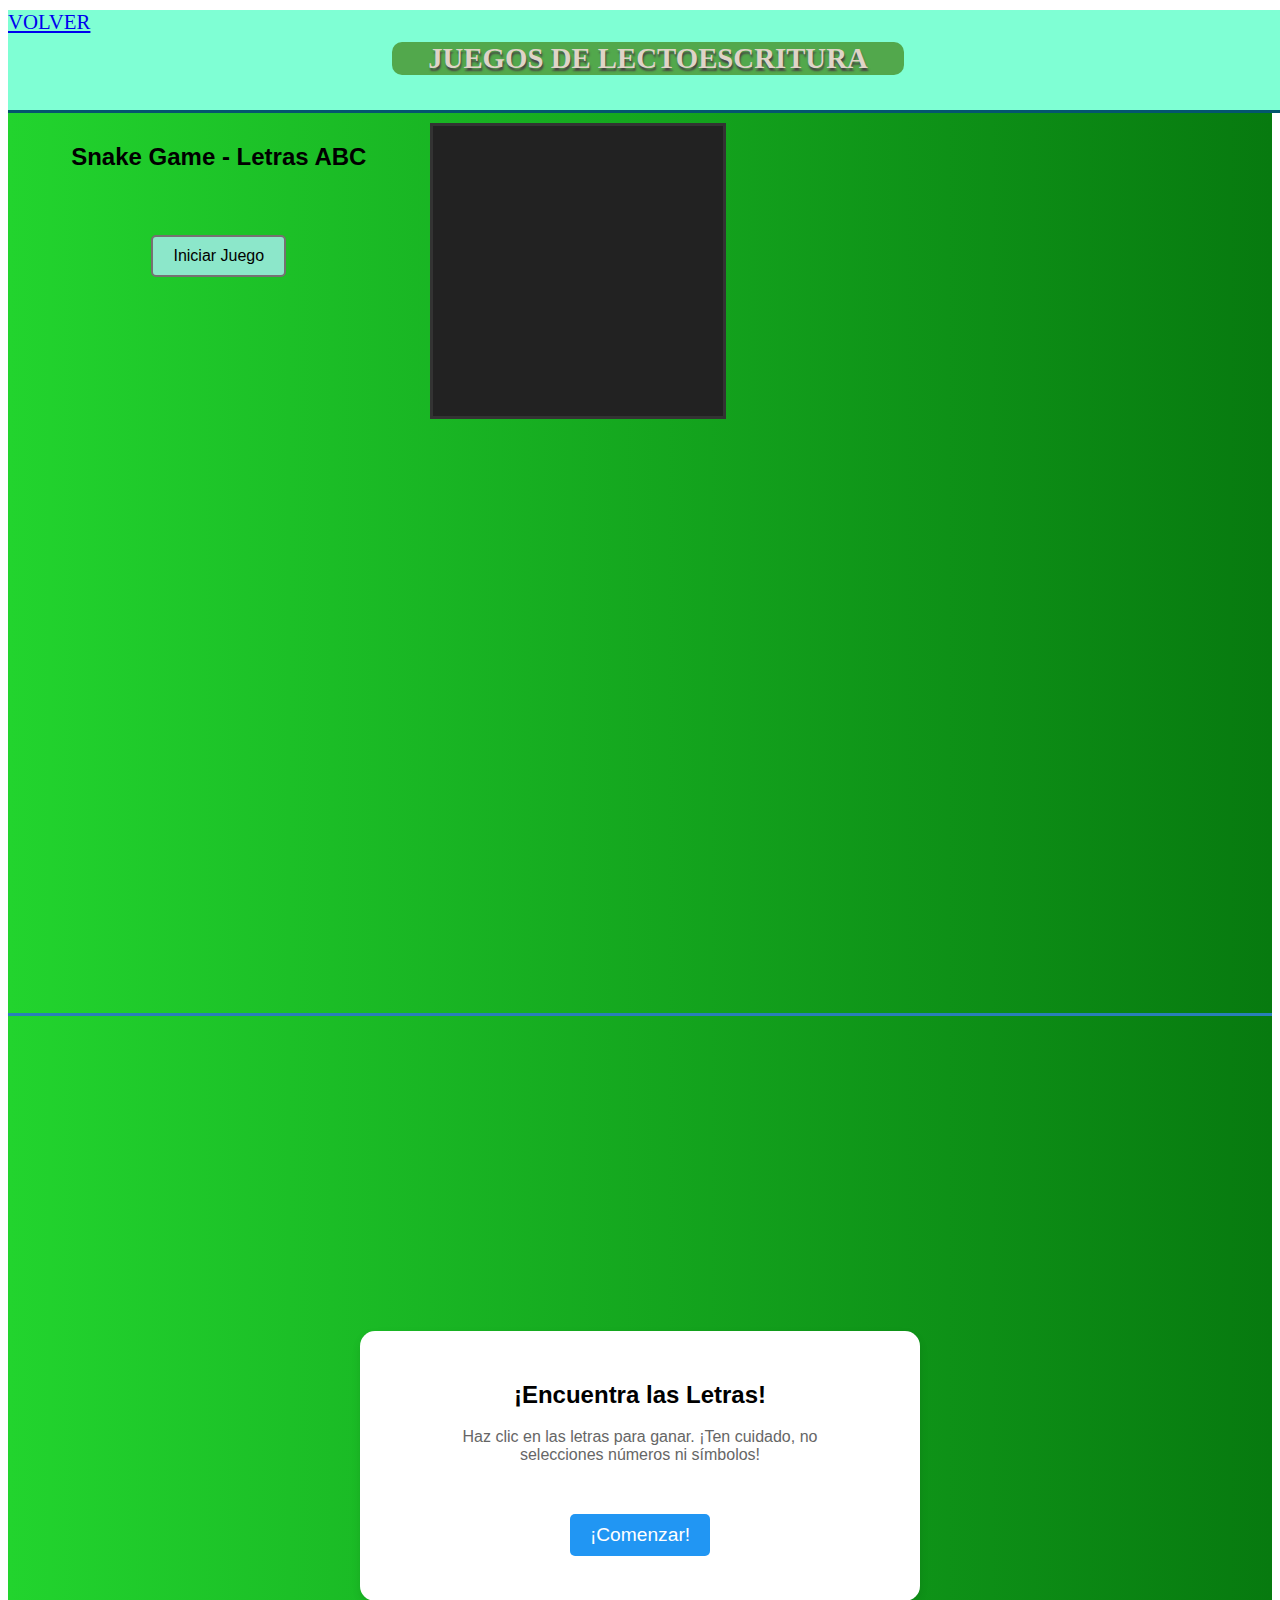
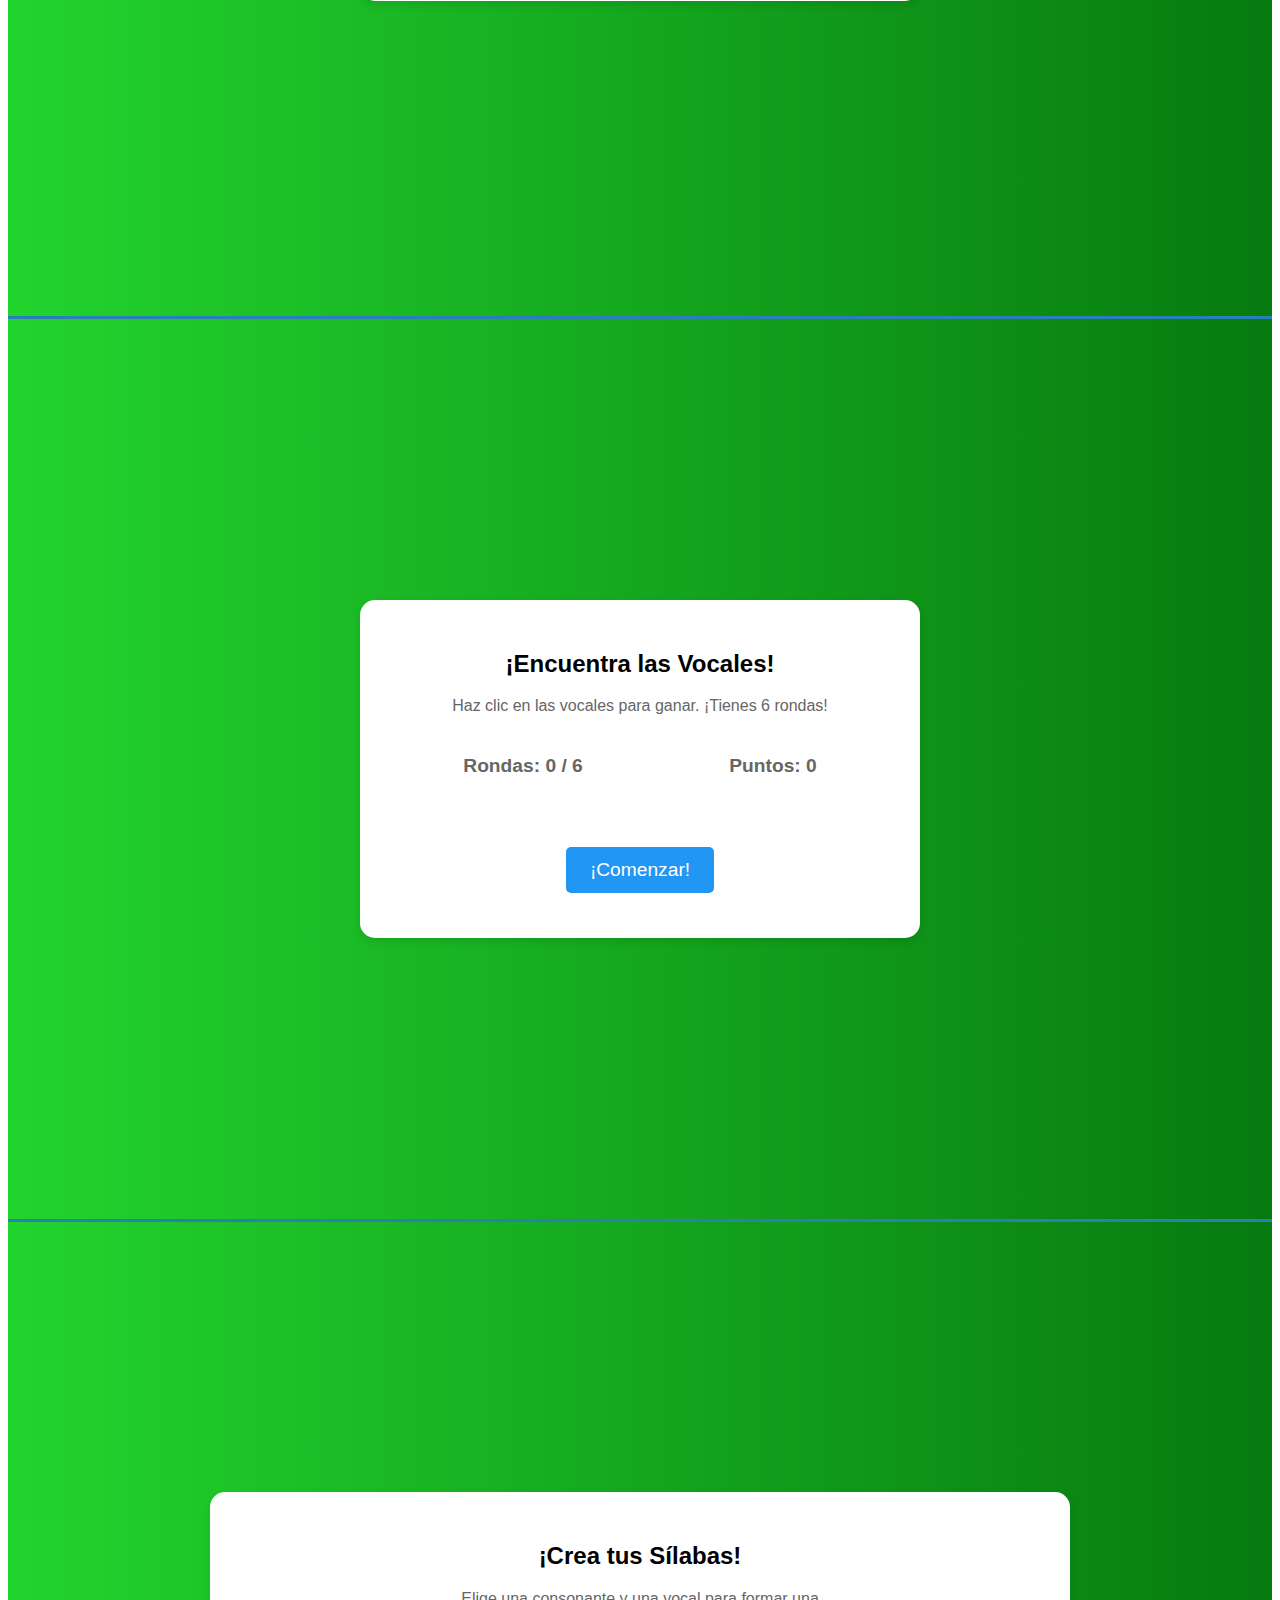
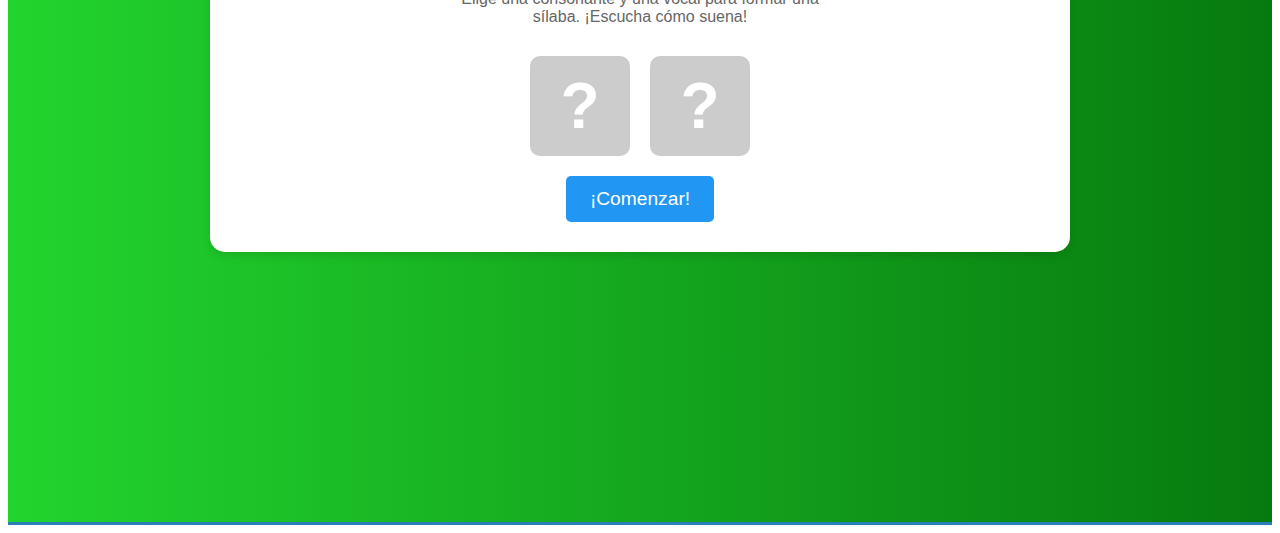
<file: revistaweb/seccioneshtml/juegos.html>
<!DOCTYPE html>
<html lang="es">
<head>
    <meta charset="UTF-8">
    <meta name="viewport" content="width=device-width, initial-scale=1.0">
    <title>juegos</title>
    <link rel="stylesheet" href="../juegosL.E/juegos.css">
    <link rel="stylesheet" href="../juegosL.E/css/snake.css">
    <link rel="stylesheet" href="../juegosL.E/css/vc.css">
    <link rel="stylesheet" href="../juegosL.E/css/identificar.css">
    <link rel="stylesheet" href="../juegosL.E/css/silabas.css">
</head>
<body>
    <header>
         <div class="volver"><a href="../index.html"> VOLVER</a></div>
         <h1> JUEGOS DE LECTOESCRITURA</h1>
    </header>
   
    <section id="snake">
        <div  class="uno">
            <h2>Snake Game - Letras ABC</h2>
            <button class="iniciarsnaks" id="startBtn">Iniciar Juego</button>
        </div>
        <div class="dos">
            <canvas id="gameCanvas" width="290" height="290"></canvas>
            <div class="controls">
                <div> <button id="upBtn">⬆️</button></div>
                <div> <button id="leftBtn">⬅️</button></div>
                <div> <button id="rightBtn">➡️</button></div>
                <div><button id="downBtn">⬇️</button></div>
            </div>
            <p id="status"></p>
        </div>
    
     <script src="../juegosL.E/js/snake.js"></script>
    </section>
    <section id="identificar">
        <div class="game-container">
        <h2>¡Encuentra las Letras!</h2>
        <p>Haz clic en las letras para ganar. ¡Ten cuidado, no selecciones números ni símbolos!</p>
        
        <div class="grid-container" id="grid-identificar">
            </div>

        <button id="startButton">¡Comenzar!</button>
        <div class="feedback" id="feedback"></div>
    </div>
    <script src="../juegosL.E/js/identificar.js"></script>
    </section>
    <section id="vc">
        <div class="game-container">
        <h2>¡Encuentra las Vocales!</h2>
        <p>Haz clic en las vocales para ganar. ¡Tienes 6 rondas!</p>
        
        <div class="score-container">
            <p>Rondas: <span id="roundCounter">0</span> / 6</p>
            <p>Puntos: <span id="scoreCounter">0</span></p>
        </div>

        <div class="grid-container" id="grid-container">
            </div>

        <button id="comenzarvc">¡Comenzar!</button>
        <div class="feedback" id="feedback"></div>
    </div>
    <script src="../juegosL.E/js/vc.js"></script>
    </section>
    <section id="silabas">
        <div class="game-silabas">
        <h2>¡Crea tus Sílabas!</h2>
        <p>Elige una consonante y una vocal para formar una sílaba. ¡Escucha cómo suena!</p>
        
        <div class="syllable-display">
            <div class="syllable-part" id="consonantSlot">?</div>
            <div class="syllable-part" id="vowelSlot">?</div>
        </div>

        <div class="options-container" id="optionsContainer">
            <div class="consonant-options" id="consonantOptions">
                </div>
            <div class="vowel-options" id="vowelOptions">
                </div>
        </div>
        
        <div class="actions-container">
            <button id="speakButton">¡Habla!</button>
            <button id="resetButton">Cambiar Letras</button>
        </div>
        
        <button id="comenzarsilabas">¡Comenzar!</button>
    </div>
    
    <script src="../juegosL.E/js/silabas.js"></script>
    </section>
</body>
</html>
</file>
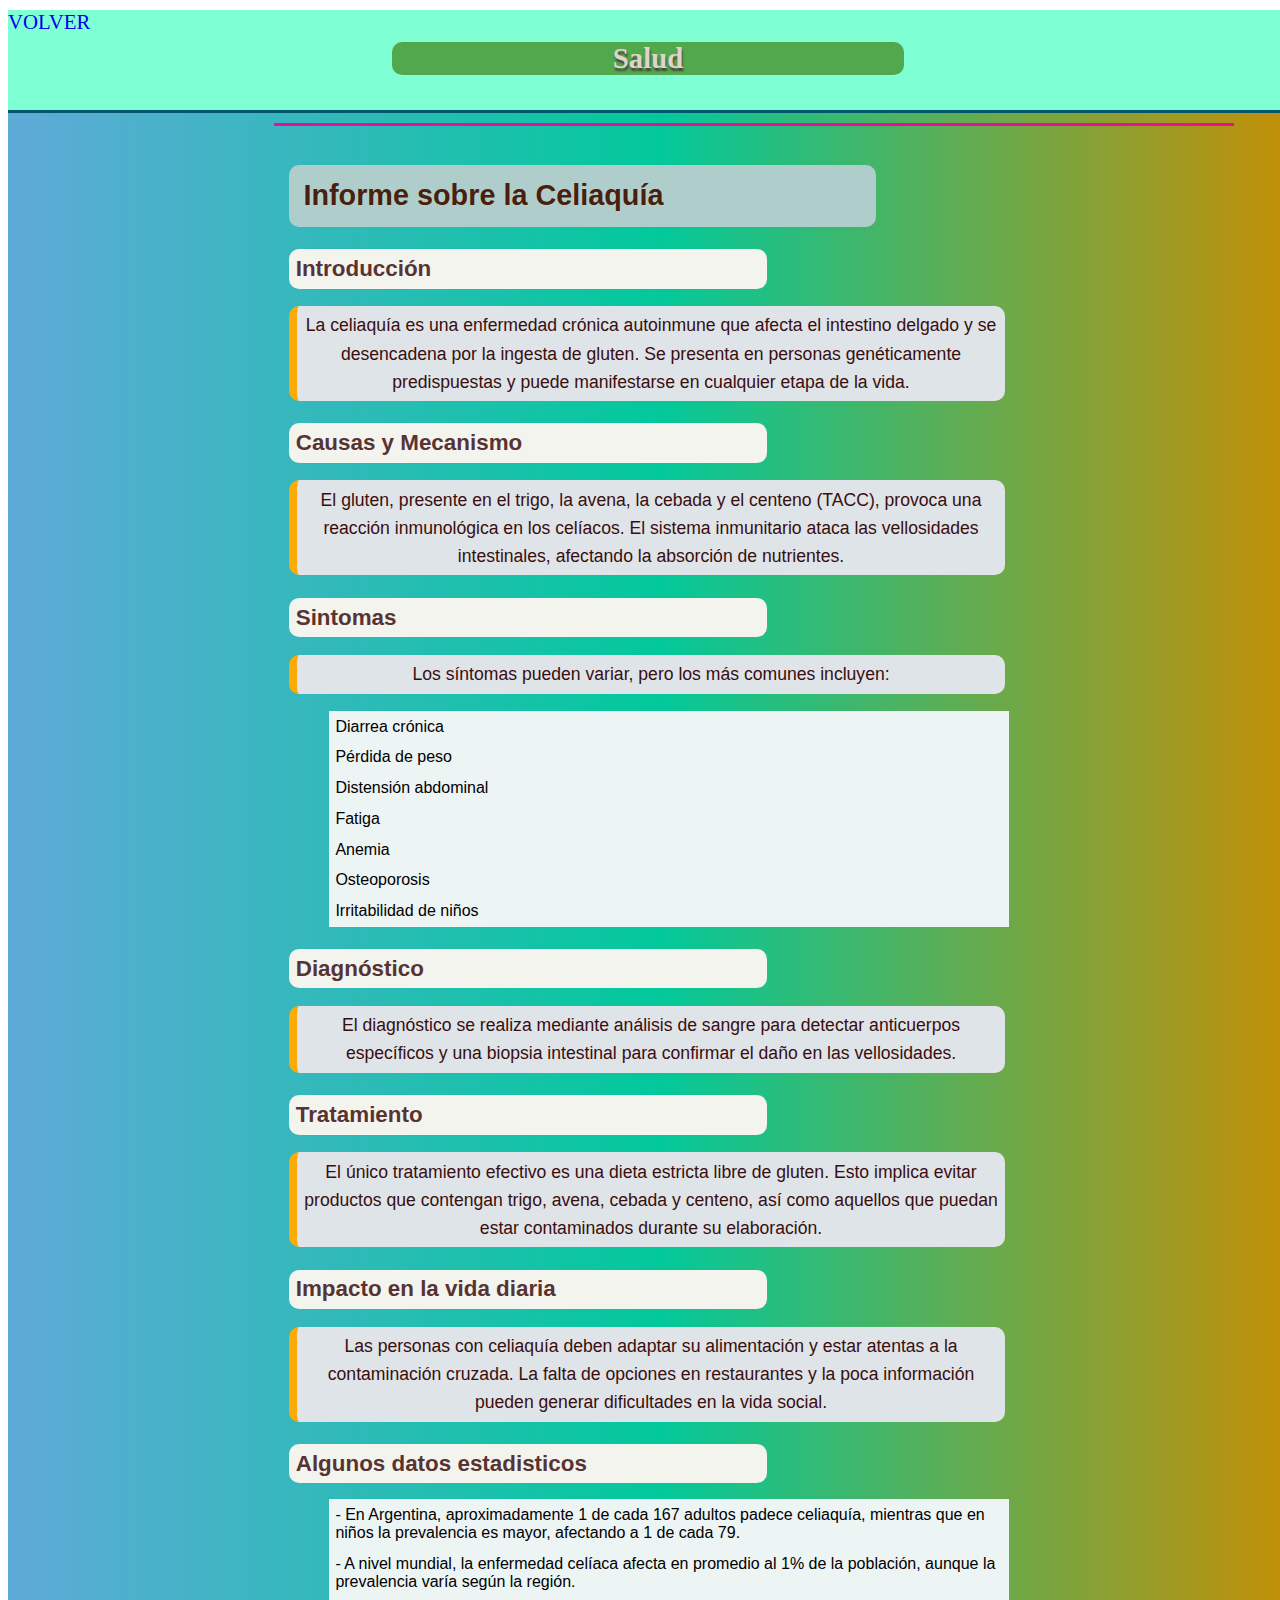
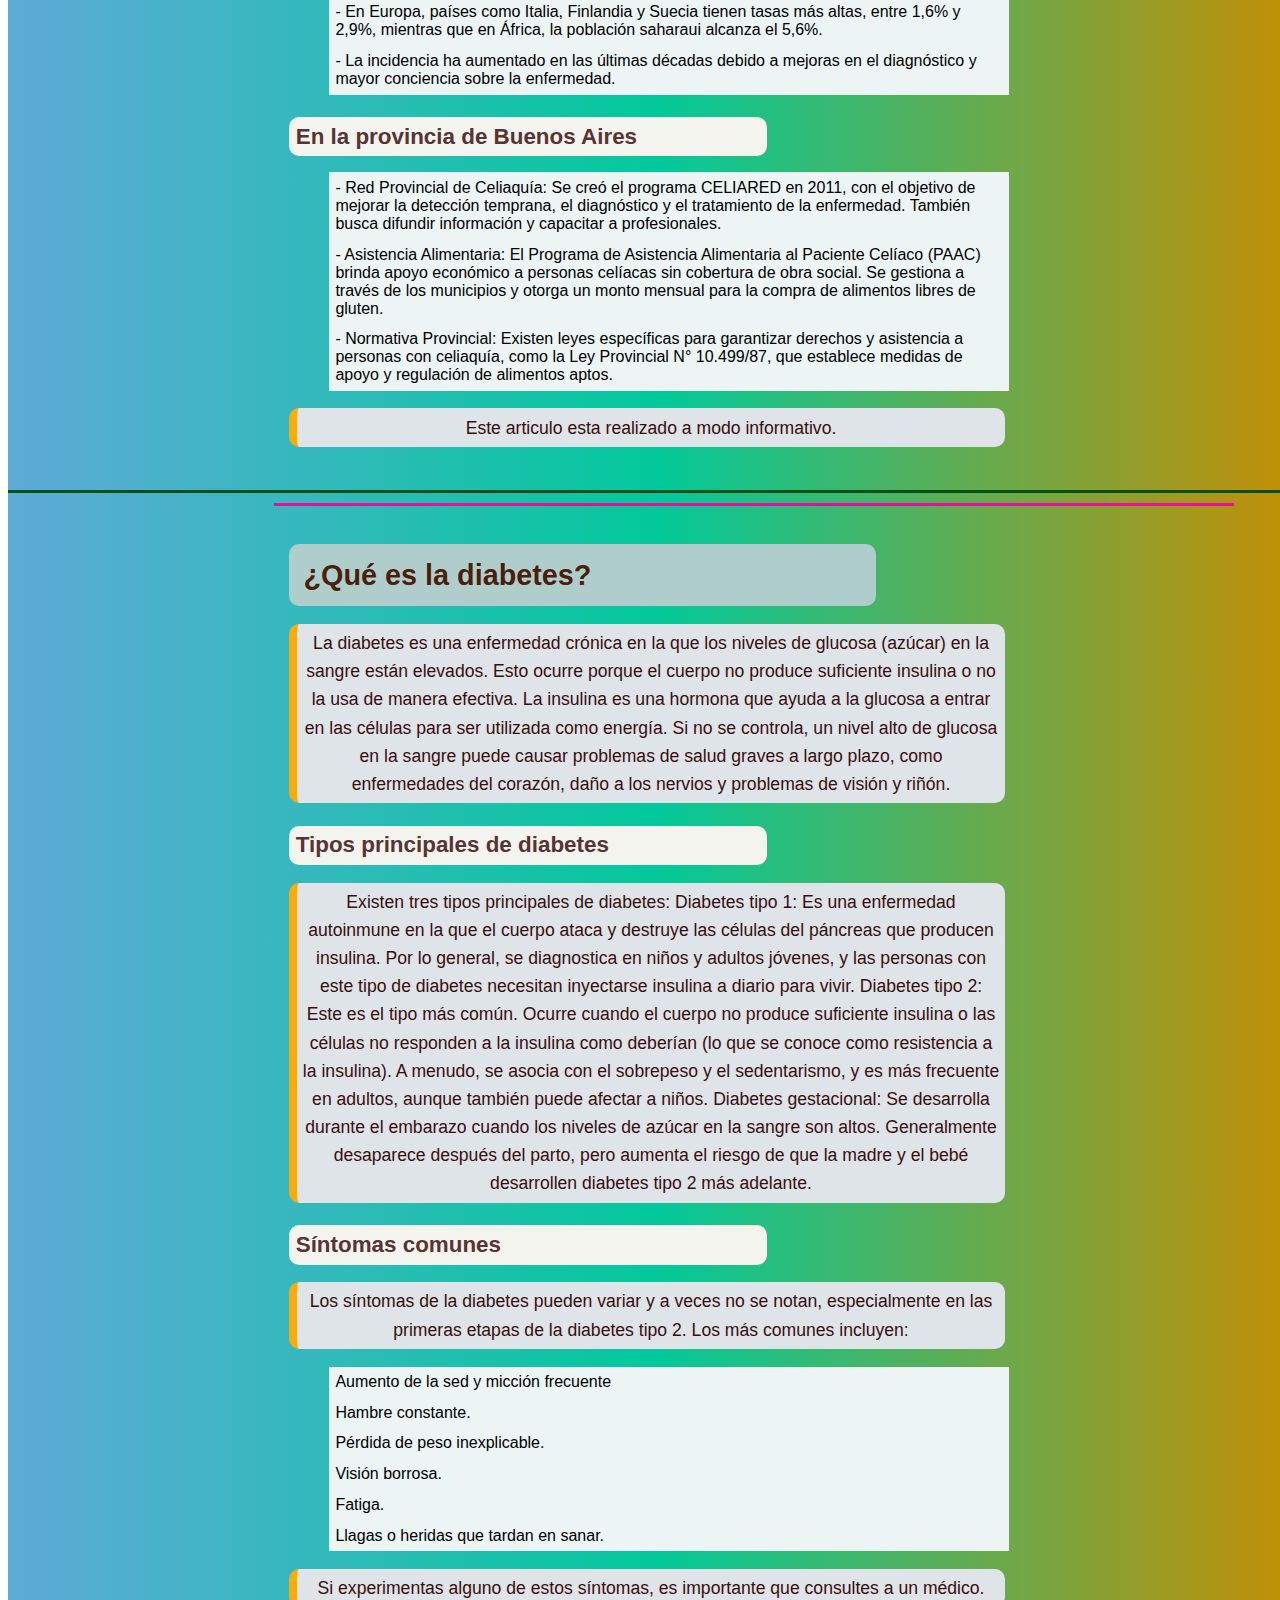
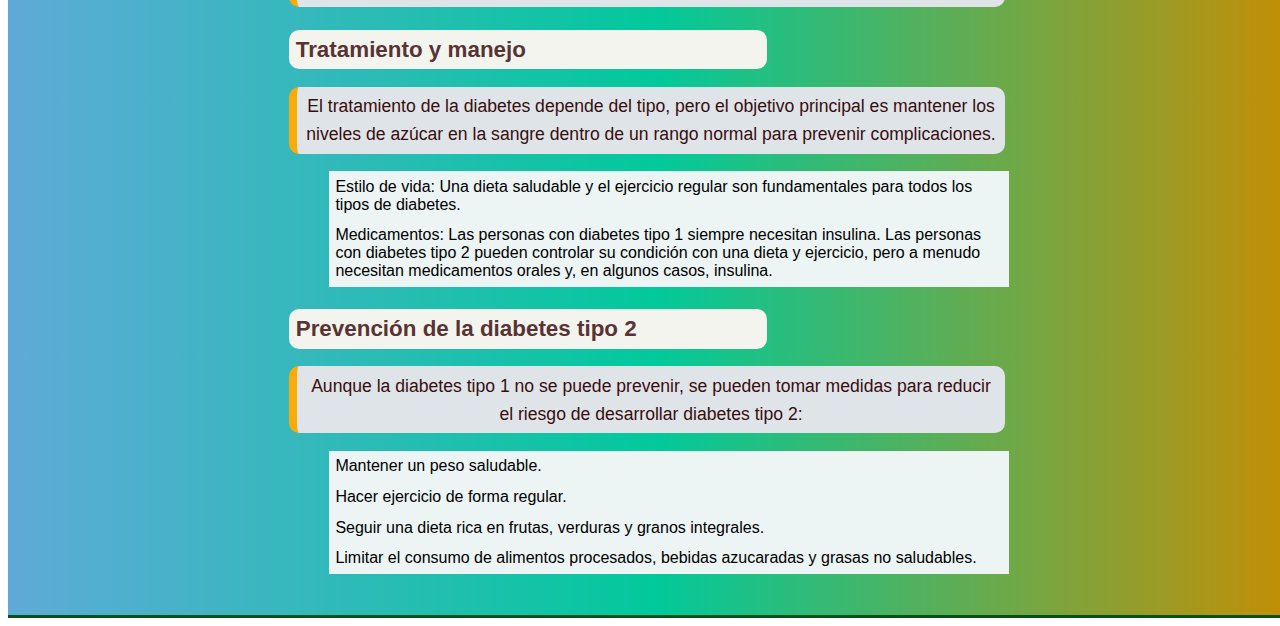
<file: revistaweb/seccioneshtml/salud.html>
<!DOCTYPE html>
<html lang="en">
<head>
    <meta charset="UTF-8">
    <meta name="viewport" content="width=device-width, initial-scale=1.0">
    <title>Document</title>
    <link rel="stylesheet" href="../secciones/salud.css">
</head>
<header>
        <div class="volver"><a href="../index.html"> VOLVER</a></div>
         <h1> Salud</h1>
</header>
<body>
    <section class="inicios">
                <div class="articule" id="celiaquia">
        <h2>Informe sobre la Celiaquía</h2>
            <h3>Introducción</h3>
            <p>La celiaquía es una enfermedad crónica autoinmune que afecta el intestino delgado y se desencadena por la ingesta de gluten. Se presenta en personas genéticamente predispuestas y puede manifestarse en cualquier etapa de la vida.</p>
            <h3>Causas y Mecanismo</h3>
            <p>El gluten, presente en el trigo, la avena, la cebada y el centeno (TACC), provoca una reacción inmunológica en los celíacos. El sistema inmunitario ataca las vellosidades intestinales, afectando la absorción de nutrientes.</p>
            <h3>Sintomas</h3>
            <p>Los síntomas pueden variar, pero los más comunes incluyen:</p>
            <ul type="none">
                <li>Diarrea crónica</li>
                <li>Pérdida de peso</li>
                <li>Distensión abdominal</li>
                <li>Fatiga</li>
                <li>Anemia</li>
                <li>Osteoporosis</li>
                <li>Irritabilidad de niños</li>
            </ul>
            <h3> Diagnóstico</h3>
            <p>El diagnóstico se realiza mediante análisis de sangre para detectar anticuerpos específicos y una biopsia intestinal para confirmar el daño en las vellosidades.</p>
            <h3>Tratamiento</h3>
            <p>El único tratamiento efectivo es una dieta estricta libre de gluten. Esto implica evitar productos que contengan trigo, avena, cebada y centeno, así como aquellos que puedan estar contaminados durante su elaboración.</p>
            <h3>Impacto en la vida diaria</h3>
            <p>Las personas con celiaquía deben adaptar su alimentación y estar atentas a la contaminación cruzada. La falta de opciones en restaurantes y la poca información pueden generar dificultades en la vida social.</p>
            <h3>Algunos datos estadisticos</h3>
            <ul type="none">
                <li>- En Argentina, aproximadamente 1 de cada 167 adultos padece celiaquía, mientras que en niños la prevalencia es mayor, afectando a 1 de cada 79.</li>
                <li>- A nivel mundial, la enfermedad celíaca afecta en promedio al 1% de la población, aunque la prevalencia varía según la región.</li>
                <li>- En Europa, países como Italia, Finlandia y Suecia tienen tasas más altas, entre 1,6% y 2,9%, mientras que en África, la población saharaui alcanza el 5,6%.</li>
                <li>- La incidencia ha aumentado en las últimas décadas debido a mejoras en el diagnóstico y mayor conciencia sobre la enfermedad.</li>
            </ul>
            <h3>En la provincia de Buenos Aires</h3>
            <ul type="none">
                <li>- Red Provincial de Celiaquía: Se creó el programa CELIARED en 2011, con el objetivo de mejorar la detección temprana, el diagnóstico y el tratamiento de la enfermedad. También busca difundir información y capacitar a profesionales.</li>
                <li>- Asistencia Alimentaria: El Programa de Asistencia Alimentaria al Paciente Celíaco (PAAC) brinda apoyo económico a personas celíacas sin cobertura de obra social. Se gestiona a través de los municipios y otorga un monto mensual para la compra de alimentos libres de gluten.</li>
                <li>- Normativa Provincial: Existen leyes específicas para garantizar derechos y asistencia a personas con celiaquía, como la Ley Provincial N° 10.499/87, que establece medidas de apoyo y regulación de alimentos aptos.</li>
            </ul>
           <p>Este articulo esta realizado a modo informativo.</p>
     </div>
    </section>
    <section>
        <div class="articule" id="diabetes">
             <h2>¿Qué es la diabetes?</h2>
        <p>La diabetes es una enfermedad crónica en la que los niveles de glucosa (azúcar) en la sangre están elevados. Esto ocurre porque el cuerpo no produce suficiente insulina o no la usa de manera efectiva. La insulina es una hormona que ayuda a la glucosa a entrar en las células para ser utilizada como energía.

        Si no se controla, un nivel alto de glucosa en la sangre puede causar problemas de salud graves a largo plazo, como enfermedades del corazón, daño a los nervios y problemas de visión y riñón.</p>
        <h3>Tipos principales de diabetes</h3>
        <p>Existen tres tipos principales de diabetes:

        Diabetes tipo 1: Es una enfermedad autoinmune en la que el cuerpo ataca y destruye las células del páncreas que producen insulina. Por lo general, se diagnostica en niños y adultos jóvenes, y las personas con este tipo de diabetes necesitan inyectarse insulina a diario para vivir.

        Diabetes tipo 2: Este es el tipo más común. Ocurre cuando el cuerpo no produce suficiente insulina o las células no responden a la insulina como deberían (lo que se conoce como resistencia a la insulina). A menudo, se asocia con el sobrepeso y el sedentarismo, y es más frecuente en adultos, aunque también puede afectar a niños.

        Diabetes gestacional: Se desarrolla durante el embarazo cuando los niveles de azúcar en la sangre son altos. Generalmente desaparece después del parto, pero aumenta el riesgo de que la madre y el bebé desarrollen diabetes tipo 2 más adelante.</p>
        <h3>Síntomas comunes</h3>
        <p>Los síntomas de la diabetes pueden variar y a veces no se notan, especialmente en las primeras etapas de la diabetes tipo 2. Los más comunes incluyen:</p>
        <ul type="none">
            <li>Aumento de la sed y micción frecuente</li>
            <li>Hambre constante.</li>
            <li>Pérdida de peso inexplicable.</li>
            <li>Visión borrosa.</li>
            <li>Fatiga.</li>
            <li>Llagas o heridas que tardan en sanar.</li>
            </ul>
            <p>Si experimentas alguno de estos síntomas, es importante que consultes a un médico.</p>
            <h3>Tratamiento y manejo</h3>
            <p>El tratamiento de la diabetes depende del tipo, pero el objetivo principal es mantener los niveles de azúcar en la sangre dentro de un rango normal para prevenir complicaciones.</p>
            <ul type="none">
            <li>Estilo de vida: Una dieta saludable y el ejercicio regular son fundamentales para todos los tipos de diabetes.</li>
            <li>Medicamentos: Las personas con diabetes tipo 1 siempre necesitan insulina. Las personas con diabetes tipo 2 pueden controlar su condición con una dieta y ejercicio, pero a menudo necesitan medicamentos orales y, en algunos casos, insulina.</li>
            </ul>
            <h3>Prevención de la diabetes tipo 2</h3>
            <p>Aunque la diabetes tipo 1 no se puede prevenir, se pueden tomar medidas para reducir el riesgo de desarrollar diabetes tipo 2:</p>
            <ul type="none">
            <li>Mantener un peso saludable.</li>
            <li>Hacer ejercicio de forma regular.</li>
            <li>Seguir una dieta rica en frutas, verduras y granos integrales.</li>
            <li>Limitar el consumo de alimentos procesados, bebidas azucaradas y grasas no saludables.</li>
        </ul>
        </div>
       
    </section>
</body>
</html>
</file>
<file: revistaweb/juegosL.E/juegos.css>
header {
    width: 100vw;
    height: 100px;
    background-color: aquamarine;
    border-bottom: 3px solid #04566e;
}
header h1{
    width: 40%;
    color: rgb(223, 212, 199);
    margin-left: 30%;
    background-color: #52a84c;
    font-size: 1.8em;
    margin-top: 8px;
    text-align: center;
    border-radius: 10px;
    text-shadow: 1px 3px 2px #484343;
}
.volver {
    margin-top: 10px;
    font-size: 1.3em;
}
section{
    display: flex;
    background: linear-gradient(to right, #22d42e, #077a0f);
    border-bottom: 3px solid #2980b9;
}
@media (width< 600px) {
    header h1{
    width: 80%;
    margin-left: 10%;
    font-size: 1.2em;
   }
   .volver {
    font-size: 0.8em;
   }
   h2 {
    font-size: 1em;
   }
   p {
    font-size: 0.8em;
   }
}
</file>
<file: revistaweb/juegosL.E/css/snake.css>
#snake {
  display:flex;
  font-family: sans-serif;
  text-align: center;
  background-color: #f0f0f0;
  height: 100vh;
  margin: 0;
}
.uno {
  width: auto;
  height: auto;
  margin-left: 5%;
  margin-top: 10px;
}
.dos {
    width: auto;
  height: auto;
    margin-left: 5%;
}
canvas {
  background-color: #222;
  border: 3px solid #333;
  margin-top: 10px;
}

.iniciarsnaks{
  background: #8ce7ca;
  font-size: 16px;
  padding: 10px 20px;
  margin: 15% ;
  border: 2px solid #767171;
  border-radius: 5px ;
  cursor: pointer;
}
.controls {
    display: none; /* Oculta los controles por defecto */
    /*justify-content: center;
    align-items: auto;*/
    
}


.controls button {
    width: 50px;
    height: 50px;
    font-size: 20px;
    margin: 0;
    border-radius: 10px;
    color: white;
    border: none;
    cursor: pointer;
}

#upBtn, #downBtn {
    width: 100%;
}

@media (max-width: 600px) {
    #snake {
      flex-direction: column;
    }
    .controls {
        display: grid; /* Muestra los controles en pantallas pequeñas */
      grid-template-columns: repeat(3, 1fr);
    grid-template-rows: repeat(3,1fr);

    /*flex-wrap: wrap;*/
    width: 80%;
    height: 180px;
    margin: 10px auto;
    }
  #upBtn {
  grid-column: 2/3;
  grid-row: 1/2;
} 
#leftBtn {
  grid-column: 1/2;
  grid-row: 2/3;
}
#rightBtn {
  grid-column: 3/4;
  grid-row: 2/3;
}
#downBtn {
  grid-column: 2/3;
  grid-row: 3/4;
}
}
</file>
<file: revistaweb/juegosL.E/css/vc.css>
#vc {
    display: flex;
    justify-content: center;
    align-items: center;
    height: 100vh;
    font-family: 'Arial', sans-serif;
    background-color: #f0f0f0;
    margin: 0;
}

.game-container {
    text-align: center;
    background: #fff;
    padding: 30px;
    border-radius: 15px;
    box-shadow: 0 4px 8px rgba(0, 0, 0, 0.1);
    width: 90%;
    max-width: 500px;
}

h1 {
    color: #333;
}

p {
    color: #666;
    margin: 5px auto;
}

.score-container {
    display: flex;
    justify-content: space-around;
    font-size: 1.2em;
    margin-bottom: 20px;
    font-weight: bold;
}

.grid-container {
    display: grid;
    grid-template-columns: repeat(3, 1fr);
    grid-gap: 15px;
    margin-top: 20px;
}

.grid-item {
    width: 100%;
    height: 80px;
    display: flex;
    justify-content: center;
    align-items: center;
    font-size: 2.5em;
    font-weight: bold;
    color: #fff;
    border-radius: 10px;
    cursor: pointer;
    transition: transform 0.2s, background-color 0.2s;
    user-select: none;
}

.grid-item.vowel {
    background-color: #4CAF50; /* Verde */
}

.grid-item.consonant {
    background-color: #4CAF50; /* Rojo */
}

.grid-item:hover {
    transform: scale(1.05);
}

#comenzarvc {
    padding: 12px 24px;
    font-size: 1.2em;
    margin-top: 20px;
    cursor: pointer;
    border: none;
    border-radius: 5px;
    background-color: #2196F3;
    color: white;
    transition: background-color 0.2s;
}

#comenzarvc:hover {
    background-color: #0b7dda;
}

.feedback {
    margin-top: 15px;
    font-size: 1.5em;
    font-weight: bold;
}

.feedback.correct {
    color: #4CAF50;
}

.feedback.incorrect {
    color: #f44336;
}

/* Estado del juego terminado */
.game-over-message {
    font-size: 1.8em;
    font-weight: bold;
    color: #333;
    margin-top: 20px;
}
</file>
<file: revistaweb/juegosL.E/css/identificar.css>
#identificar {
    display: flex;
    justify-content: center;
    align-items: center;
    height: 100vh;
    font-family: 'Arial', sans-serif;
    background-color: #f0f0f0;
}

.game-container {
    text-align: center;
    background: #fff;
    padding: 30px;
    border-radius: 15px;
    box-shadow: 0 4px 8px rgba(0, 0, 0, 0.1);
}

h1 {
    color: #333;
}

p {
    color: #666;
    max-width: 400px;
    margin: 10px auto;
}

.grid-container {
    display: grid;
    grid-template-columns: repeat(3, 1fr);
    grid-gap: 15px;
    margin-top: 20px;
}

.grid-item {
    width: 80px;
    height: 80px;
    display: flex;
    justify-content: center;
    align-items: center;
    font-size: 2em;
    font-weight: bold;
    color: #fff;
    border-radius: 10px;
    cursor: pointer;
    transition: transform 0.2s, background-color 0.2s;
    user-select: none;
}

.is-letter {
    background-color: #4CAF50; /* Verde */
}

.is-symbol {
    background-color: #4CAF50; /* Rojo */
}

.grid-item:hover {
    transform: scale(1.05);
}

#startButton {
    padding: 10px 20px;
    font-size: 1.2em;
    margin-top: 20px;
    cursor: pointer;
    border: none;
    border-radius: 5px;
    background-color: #2196F3;
    color: white;
    transition: background-color 0.2s;
}

#startButton:hover {
    background-color: #0b7dda;
}

.feedback {
    margin-top: 15px;
    font-size: 1.5em;
    font-weight: bold;
}

.feedback.correct {
    color: #4CAF50;
}

.feedback.incorrect {
    color: #f44336;
}
</file>
<file: revistaweb/juegosL.E/css/silabas.css>
#silabas {
    display: flex;
    justify-content: center;
    align-items: center;
    height: 100vh;
    font-family: 'Arial', sans-serif;
    background-color: #f0f0f0;
    margin: 0;
}

.game-silabas {
    text-align: center;
    background: #fff;
    padding: 30px;
    border-radius: 15px;
    box-shadow: 0 4px 8px rgba(0, 0, 0, 0.1);
    width: 90%;
    max-width: 800px;
}

h1 {
    color: #333;
}

p {
    color: #666;
    margin: 10px auto 30px;
}

.syllable-display {
    display: flex;
    justify-content: center;
    align-items: center;
    margin-bottom: 20px;
}

.syllable-part {
    width: 100px;
    height: 100px;
    display: flex;
    justify-content: center;
    align-items: center;
    font-size: 4em;
    font-weight: bold;
    color: #fff;
    border-radius: 10px;
    margin: 0 10px;
    background-color: #ccc;
    transition: background-color 0.3s;
}

.syllable-part.selected {
    background-color: #4CAF50;
}

.options-container {
    display: flex;
    justify-content: center;
    gap: 10px;
    margin-bottom: 5px;
}

.consonant-options, .vowel-options {
    display: flex;
    justify-content: center;
    flex-wrap: wrap;
    gap: 5px;
}

.letter-button {
    width: 60px;
    height: 60px;
    font-size: 2em;
    font-weight: bold;
    color: #fff;
    border: none;
    border-radius: 10px;
    cursor: pointer;
    background-color: #2196F3;
    transition: transform 0.2s, background-color 0.2s;
}

.letter-button.vowel {
    background-color: #FFC107;
}

.letter-button:hover {
    transform: scale(1.1);
}

.actions-container {
    margin-top: 20px;
    display: flex;
    justify-content: center;
    gap: 15px;
}

#comenzarsilabas, #speakButton, #resetButton {
    padding: 12px 24px;
    font-size: 1.2em;
    cursor: pointer;
    border: none;
    border-radius: 5px;
    background-color: #2196F3;
    color: white;
    transition: background-color 0.2s;
}

#speakButton {
    background-color: #8BC34A;
}

#resetButton {
    background-color: #F44336;
}

#comenzarsilabas:hover {
    background-color: #0b7dda;
}

#speakButton:hover {
    background-color: #729e3a;
}

#resetButton:hover {
    background-color: #c5372c;
}

.hidden {
    display: none;
}
@media (max-width: 600px) {
     .actions-container{
        flex-direction: column;
    }
}
</file>
<file: revistaweb/secciones/salud.css>
header {
    width: 100vw;
    height: 100px;
    background-color: aquamarine;
    border-bottom: 3px solid #04566e;
}
header h1{
    width: 40%;
    color: rgb(223, 212, 199);
    margin-left: 30%;
    background-color: #52a84c;
    font-size: 1.8em;
    margin-top: 8px;
    text-align: center;
    border-radius: 10px;
    text-shadow: 1px 3px 2px #484343;
}
.volver {
    margin-top: 10px;
    font-size: 1.3em;
}
section {
    width: 100vw;
    font-family: Arial, sans-serif;
    display: flex;
    flex-direction: column;
    align-items: center;
    background: linear-gradient(to right, #5faad8,#02c99b ,#c98d02);
    padding: 10px;
    border-bottom: 3px solid #055116;
}
.articule {
    margin-left: 20%;
    margin-right: 5%;
    padding: 15px;
    border-top: 3px solid #e90e9c;
}
.articule h2 {
        color: #441401f5;
    font-size: 1.8em;
    margin-bottom: 10px;
    background-color: #afcecb;
    width: 60%;
    padding: 0.5em;
    border-radius: 10px;
    border-bottom: 3em;
}

.articule h3 {
     color: #583333;
    font-size: 1.4em;
    margin-bottom: 10px;
    background-color: #f4f4ee;
    width: 50%;
    border-radius: 10px;
    padding: 0.3em;
}

a {
    text-decoration: none;
}
.articule img {
    max-width: 60%;
    max-height: 20em;
    border-radius: 15px;
    margin-left: 20%;
}
 img:hover {
  scale: 2;
  transition: 0.8s;
  box-shadow: 0 10px 10px #000;
}

.articule p {
    font-weight: 500;
    color: #390e0e;
    line-height: 1.6;
    border-left: 8px solid rgb(252, 170, 6);
    background-color: rgb(223, 228, 233);
    border-radius: 10px;
    padding: 0.3em;
     font-size: 1.1em;
        width: 75%;
        text-align: center;
}

.articule li {
    background-color: rgb(236, 244, 244);
    padding: 0.4em;
    width: 75%;

}
 img:hover {
  scale: 2;
  transition: 0.8s;
  box-shadow: 0 10px 10px #000;
}


@media (width< 600px) {
    header h1{
    width: 80%;
    margin-left: 10%;
    font-size: 1.2em;
   }
   .volver {
    font-size: 0.8em;
   }
   h2 {
    font-size: 1em;
   }
   p {
    font-size: 0.8em;
   }
    .articule {
      width: 90%;
          margin-left: 0;
          margin-right: 8%;
    }

    .articule h2 {
        font-size: 1.5em;
        margin-top: 10%;

    }
    .matematica h2 {
        font-size: 1.5em;
    }

    .articule p {
        font-size: 1.1em;
        width: 95%;
        text-align: center;
    }
    .articule li {
    font-size: 1.1em;
        width: 95%;
    }
    
    .articule input {
        padding: 6px 30px;
    }

}
</file>
